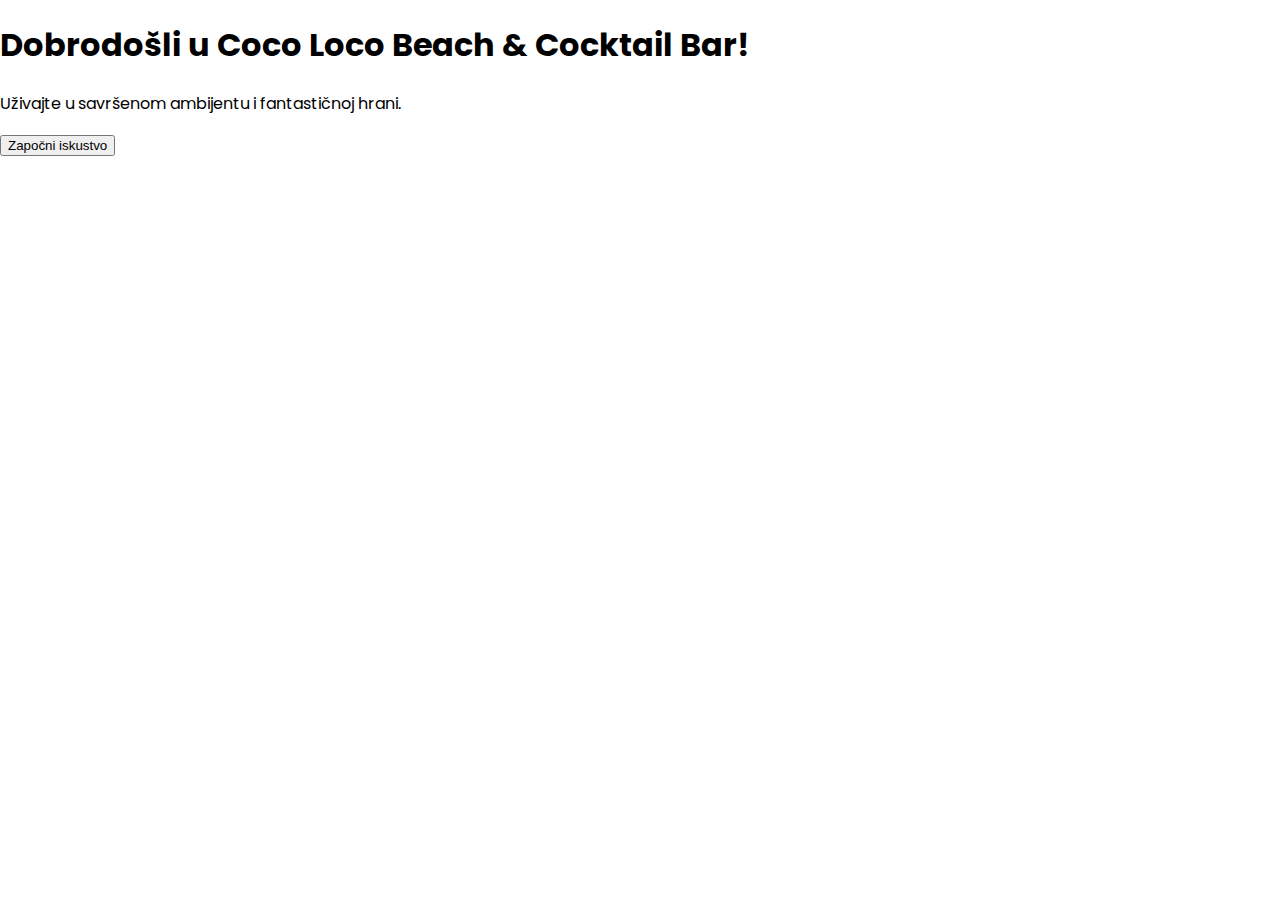
<file: index.html>
<!DOCTYPE html>
<html lang="hr">
<head>
    <meta charset="UTF-8">
    <meta name="viewport" content="width=device-width, initial-scale=1.0">
    <title>Bar na Plaži - Početna</title>
    <link href="https://fonts.googleapis.com/css2?family=Poppins:wght@300;400;600&display=swap" rel="stylesheet">
    <link rel="stylesheet" href="styles.css">
</head>
<body>
    <div class="landing-page">
        <h1>Dobrodošli u Coco Loco Beach & Cocktail Bar!</h1>
        <p>Uživajte u savršenom ambijentu i fantastičnoj hrani.</p>
        <button onclick="startExperience()">Započni iskustvo</button>
    </div>

    <script src="script.js"></script>
</body>
</html>
</file>
<file: styles.css>
body, html {
    margin: 0;
    padding: 0;
    font-family: 'Poppins', sans-serif;
    overflow-x: hidden;
}

header {
    background: rgba(127, 110, 225, 0.5);
    color: white;
    padding: 20px;
    position: fixed;
    width: 100%;
    top: 0;
    left: 0;
    z-index: 1000;
    display: flex;
    justify-content: center;
    align-items: center;
    backdrop-filter: blur(10px);
}

header h1 {
    font-weight: 600;
    margin: 0;
    position: absolute;
    top: 50%;
    left: 50%;
    transform: translate(-50%, -50%);
}

nav ul {
    list-style-type: none;
    margin: 0;
    padding: 0;
    display: flex;
}

nav ul li {
    margin: 0 15px;
}

nav ul li a {
    color: white;
    text-decoration: none;
    font-weight: 300;
    transition: color 0.3s;
}

nav ul li a:hover {
    color: #FFD700;
}

.slider {
    position: relative;
    height: 100vh;
    width: 100%;
    overflow: hidden;
    margin-top: 60px; /* Adjust for fixed header */
}

.slides {
    display: flex;
    animation: slide 15s infinite;
}

.slide {
    min-width: 100%;
    height: 100vh;
    background-size: cover;
    background-position: center;
    background-repeat: no-repeat;
}

@keyframes slide {
    0% { transform: translateX(0); }
    33% { transform: translateX(-100%); }
    66% { transform: translateX(-200%); }
    100% { transform: translateX(0); }
}

section {
    padding: 60px 20px;
}

section h2 {
    font-size: 2em;
    margin-bottom: 20px;
}

section p, section ul {
    font-size: 1.2em;
    line-height: 1.6;
}

.gallery-grid {
    display: flex;
    gap: 10px;
    flex-wrap: wrap;
}

.gallery-item {
    width: 30%;
    height: 200px;
    background-size: cover;
    background-position: center;
}

footer {
    background: rgba(0, 0, 0, 0.5);
    color: white;
    padding: 10px;
    position: fixed;
    width: 100%;
    bottom: 0;
    left: 0;
    text-align: center;
    backdrop-filter: blur(10px);
}

.social-media a {
    margin: 0 10px;
}

.social-media img {
    width: 24px;
    height: 24px;
}

.popup {
    position: fixed;
    top: 0;
    left: 0;
    width: 100%;
    height: 100%;
    background: rgba(0, 0, 0, 0.7);
    display: none;
    justify-content: center;
    align-items: center;
    z-index: 1001;
}

.popup-content {
    background: white;
    padding: 20px;
    border-radius: 8px;
    position: relative;
    text-align: center;
}

.popup .close {
    position: absolute;
    top: 10px;
    right: 10px;
    cursor: pointer;
    font-size: 20px;
    color: #aaa;
    transition: color 0.3s;
}

.popup .close:hover {
    color: #333;
}

@keyframes fadeIn {
    from { opacity: 0; }
    to { opacity: 1; }
}

.audio {
    display: none;
}
</file>
